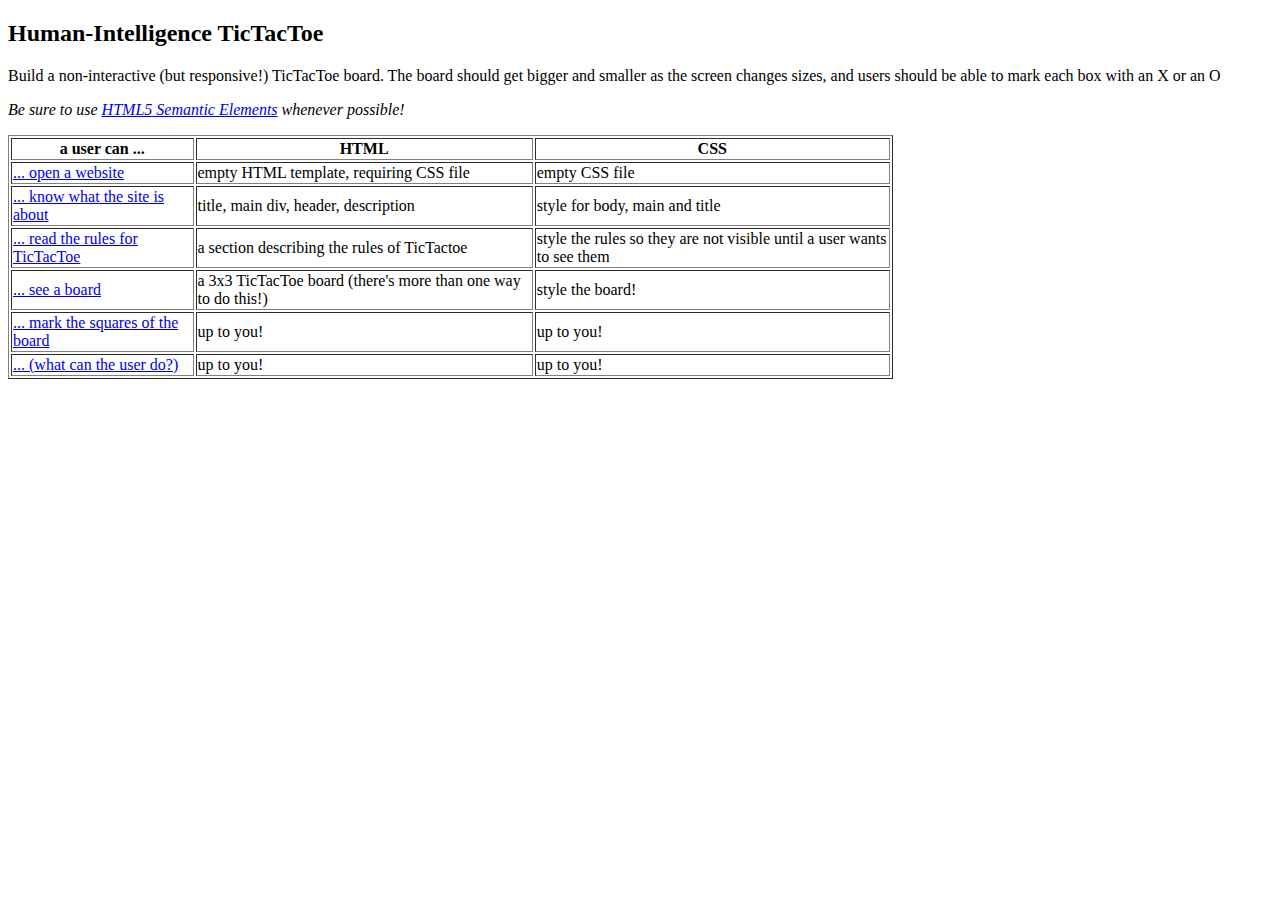
<file: homework/week-1-project/index.html>
<!doctype html>

<html lang="en">

<head>
  <meta charset="utf-8">

  <title>HTML/CSS Week 21Project Table</title>
</head>

<body>

  <h2>Human-Intelligence TicTacToe</h2>
  <p>
    Build a non-interactive (but responsive!) TicTacToe board. The board should get bigger and smaller as the screen
    changes sizes, and users should be able to mark each box with an X or an O
  </p>
  <p>
    <i>
      Be sure to use <a href="https://guide.freecodecamp.org/html/html5-semantic-elements/" target="_blank">HTML5
        Semantic Elements</a> whenever possible!
    </i>
  </p>

  <table width="70%" border="1">
    <thead>
      <tr>
        <th>a user can ...</th>
        <th>HTML</th>
        <th>CSS</th>
      </tr>
    </thead>
    <tbody>
      <tr>
        <td><a href="./0-blank-page-setup/index.html">... open a website</a> </td>
        <td>empty HTML template, requiring CSS file</td>
        <td>empty CSS file</td>
      </tr>
      <tr>
        <td><a href="./1-head-and-header/index.html">... know what the site is about</a></td>
        <td>title, main div, header, description</td>
        <td>style for body, main and title</td>
      </tr>
      <tr>
        <td><a href="./2-rules-of-the-game/index.html">... read the rules for TicTacToe</a></td>
        <td>a section describing the rules of TicTactoe</td>
        <td>style the rules so they are not visible until a user wants to see them</td>
      </tr>
      <tr>
        <td><a href="./3-unplayable-board/index.html">... see a board</a></td>
        <td>a 3x3 TicTacToe board (there's more than one way to do this!)</td>
        <td>style the board!</td>
      </tr>
      <tr>
        <td><a href="./4-playable-board/index.html">... mark the squares of the board</a></td>
        <td>up to you!</td>
        <td>up to you!</td>
      </tr>
      <tr>
        <td><a href="./5-up-to-you/index.html">... (what can the user do?)</a></td>
        <td>up to you!</td>
        <td>up to you!</td>
      </tr>
    <tbody>
  </table>
</body>

</html>
</file>
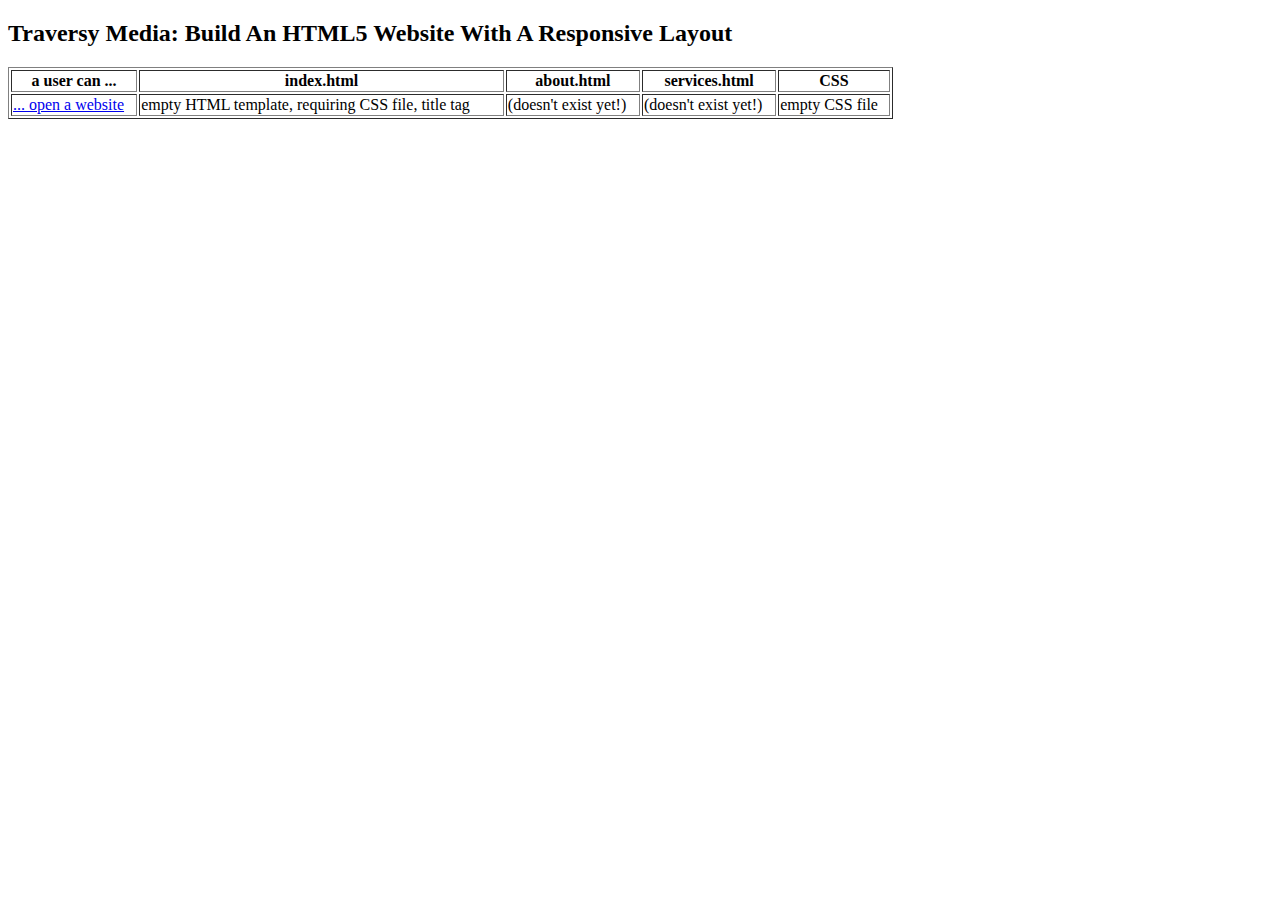
<file: homework/week-2-project/index.html>
<!doctype html>

<html lang="en">

<head>
  <meta charset="utf-8">

  <title>HTML/CSS Week 2 Project Table</title>
</head>

<body>
  <h2>Traversy Media: Build An HTML5 Website With A Responsive Layout</h2>
  <p>

  </p>


  <table width="70%" border="1">
    <thead>
      <tr>
        <th>a user can ...</th>
        <th>index.html</th>
        <th>about.html</th>
        <th>services.html</th>
        <th>CSS</th>
      </tr>
    </thead>
    <tbody>
      <tr>
        <td><a href="./0-blank-page-setup/index.html">... open a website</a> </td>
        <td>empty HTML template, requiring CSS file, title tag</td>
        <td>(doesn't exist yet!)</td>
        <td>(doesn't exist yet!)</td>
        <td>empty CSS file</td>
      </tr>
    <tbody>
  </table>
</body>

</html>
</file>
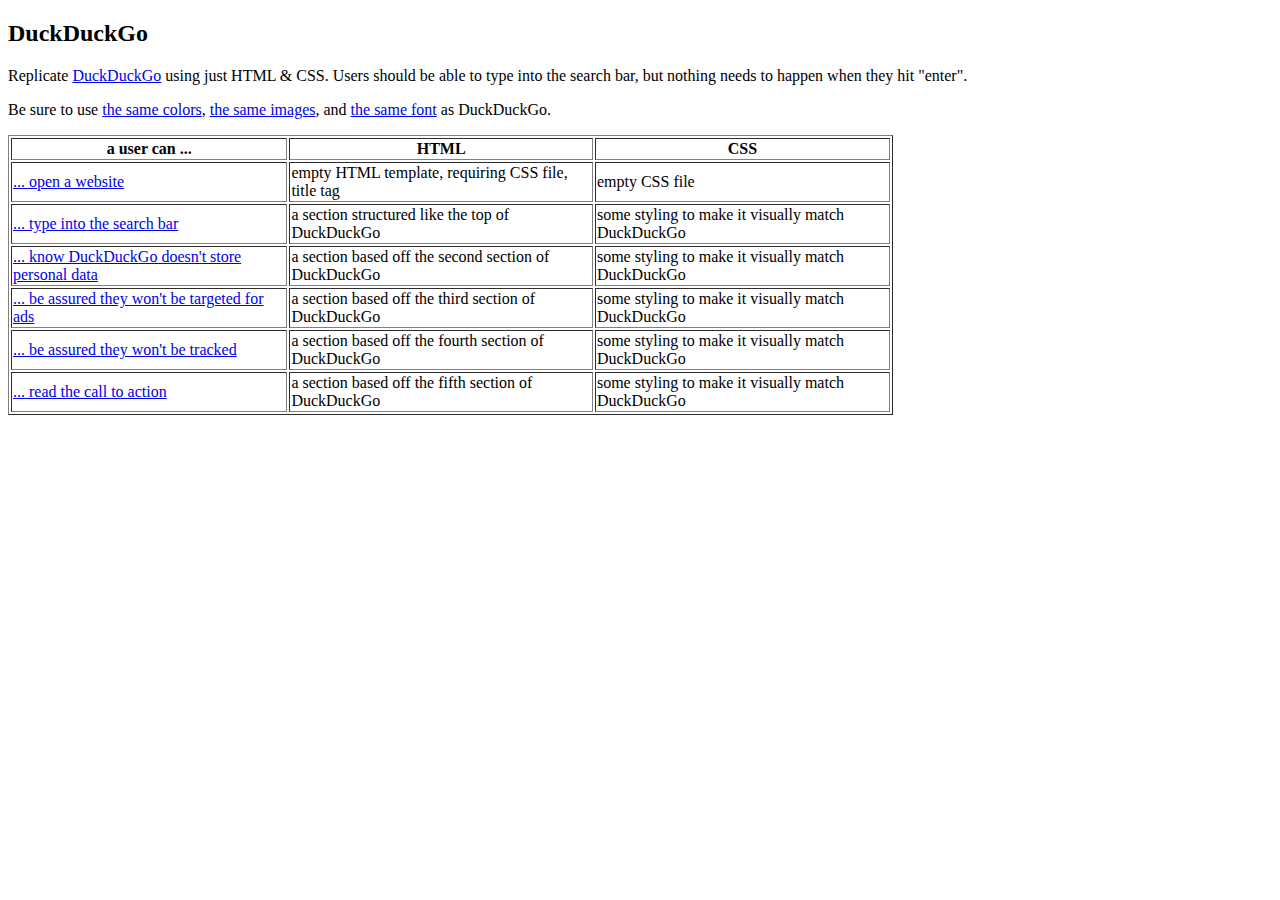
<file: homework/week-3-project/index.html>
<!doctype html>

<html lang="en">

<head>
  <meta charset="utf-8">

  <title>HTML/CSS Week 3 Project Table</title>
</head>

<body>
  <h2>DuckDuckGo</h2>
  <p>
    Replicate <a href="https://duckduckgo.com/" target="_blank">DuckDuckGo</a> using just HTML & CSS. Users should be
    able to type into the search bar, but nothing needs to happen when they hit "enter".</p>
  </p>

  <p> Be sure to use <a
      href="https://developer.mozilla.org/en-US/docs/Tools/Page_Inspector/How_to/Inspect_and_select_colors"
      target="_blank">the same colors</a>, <a href="https://www.lifewire.com/copy-image-web-address-url-1174175"
      target="_blank">the same images</a>, and <a
      href="https://wpshout.com/quick-guides/how-to-see-what-fonts-a-website-is-using/" target="_blank">the same
      font</a> as DuckDuckGo.
  </p>


  <table border="1" width="70%">
    <thead>
      <tr>
        <th>a user can ...</th>
        <th>HTML</th>
        <th>CSS</th>
      </tr>
    </thead>
    <tbody>
      <tr>
        <td><a href="./0-blank-page-setup/index.html">... open a website</a> </td>
        <td>empty HTML template, requiring CSS file, title tag</td>
        <td>empty CSS file</td>
      </tr>
      <tr>
        <td><a href="./1-first-section/index.html">... type into the search bar</a></td>
        <td>a section structured like the top of DuckDuckGo</td>
        <td>some styling to make it visually match DuckDuckGo</td>
      </tr>
      <tr>
        <td><a href="./1-second-section/index.html">... know DuckDuckGo doesn't store personal data</a></td>
        <td>a section based off the second section of DuckDuckGo</td>
        <td>some styling to make it visually match DuckDuckGo</td>
      </tr>
      <tr>
        <td><a href="./1-third-section/index.html">... be assured they won't be targeted for ads</a></td>
        <td>a section based off the third section of DuckDuckGo</td>
        <td>some styling to make it visually match DuckDuckGo</td>
      </tr>
      <tr>
        <td><a href="./1-fourth-section/index.html">... be assured they won't be tracked</a></td>
        <td>a section based off the fourth section of DuckDuckGo</td>
        <td>some styling to make it visually match DuckDuckGo</td>
      </tr>
      <tr>
        <td><a href="./1-fifth-section/index.html">... read the call to action</a></td>
        <td>a section based off the fifth section of DuckDuckGo</td>
        <td>some styling to make it visually match DuckDuckGo</td>
      </tr>
    <tbody>
  </table>
</body>

</html>
</file>
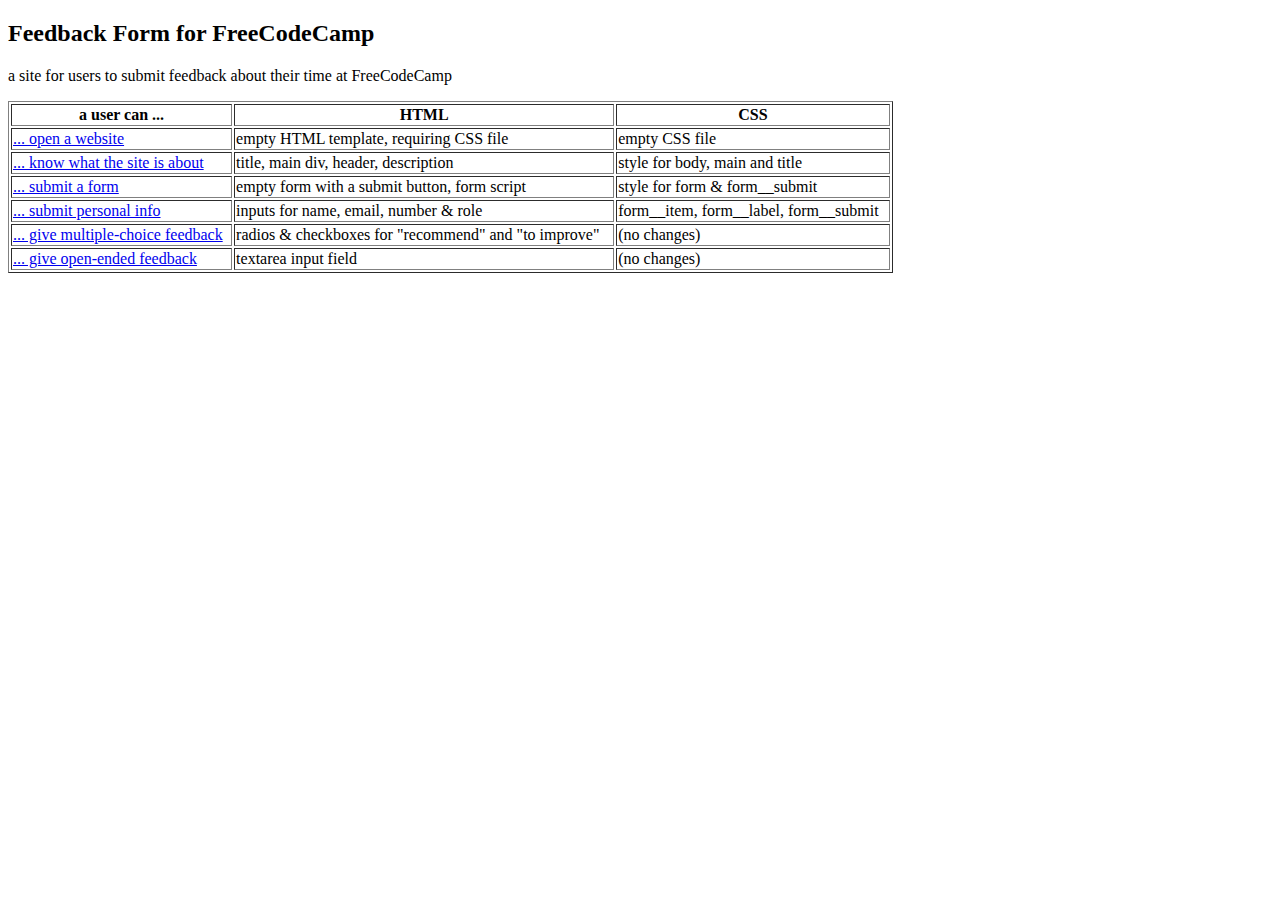
<file: study-code/example-project-feedback-form/index.html>
<!doctype html>

<html lang="en">

<head>
  <meta charset="utf-8">

  <title>HTML/CSS Demo Project Table</title>
</head>

<body>
  <h2>Feedback Form for FreeCodeCamp</h2>
  <p>a site for users to submit feedback about their time at FreeCodeCamp</p>

  <table width="70%" border="1">
    <thead>
      <tr>
        <th>a user can ...</th>
        <th>HTML</th>
        <th>CSS</th>
      </tr>
    </thead>
    <tbody>
      <tr>
        <td><a href="./0-blank-page-setup/index.html">... open a website</a> </td>
        <td>empty HTML template, requiring CSS file</td>
        <td>empty CSS file</td>
      </tr>
      <tr>
        <td><a href="./1-head-and-header/index.html">... know what the site is about</a></td>
        <td>title, main div, header, description</td>
        <td>style for body, main and title</td>
      </tr>
      <tr>
        <td><a href="./2-empty-form/index.html">... submit a form</a></td>
        <td>empty form with a submit button, form script</td>
        <td>style for form & form__submit</td>
      </tr>
      <tr>
        <td><a href="./3-personal-info/index.html">... submit personal info</a></td>
        <td>inputs for name, email, number & role</td>
        <td>form__item, form__label, form__submit</td>
      </tr>
      <tr>
        <td><a href="./4-multiple-choice-feedback/index.html">... give multiple-choice feedback</a></td>
        <td>radios & checkboxes for "recommend" and "to improve"</td>
        <td>(no changes)</td>
      </tr>
      <tr>
        <td><a href="./5-open-ended-feedback/index.html">... give open-ended feedback</a></td>
        <td>textarea input field</td>
        <td>(no changes)</td>
      </tr>
    <tbody>
  </table>
</body>


</html>
</file>
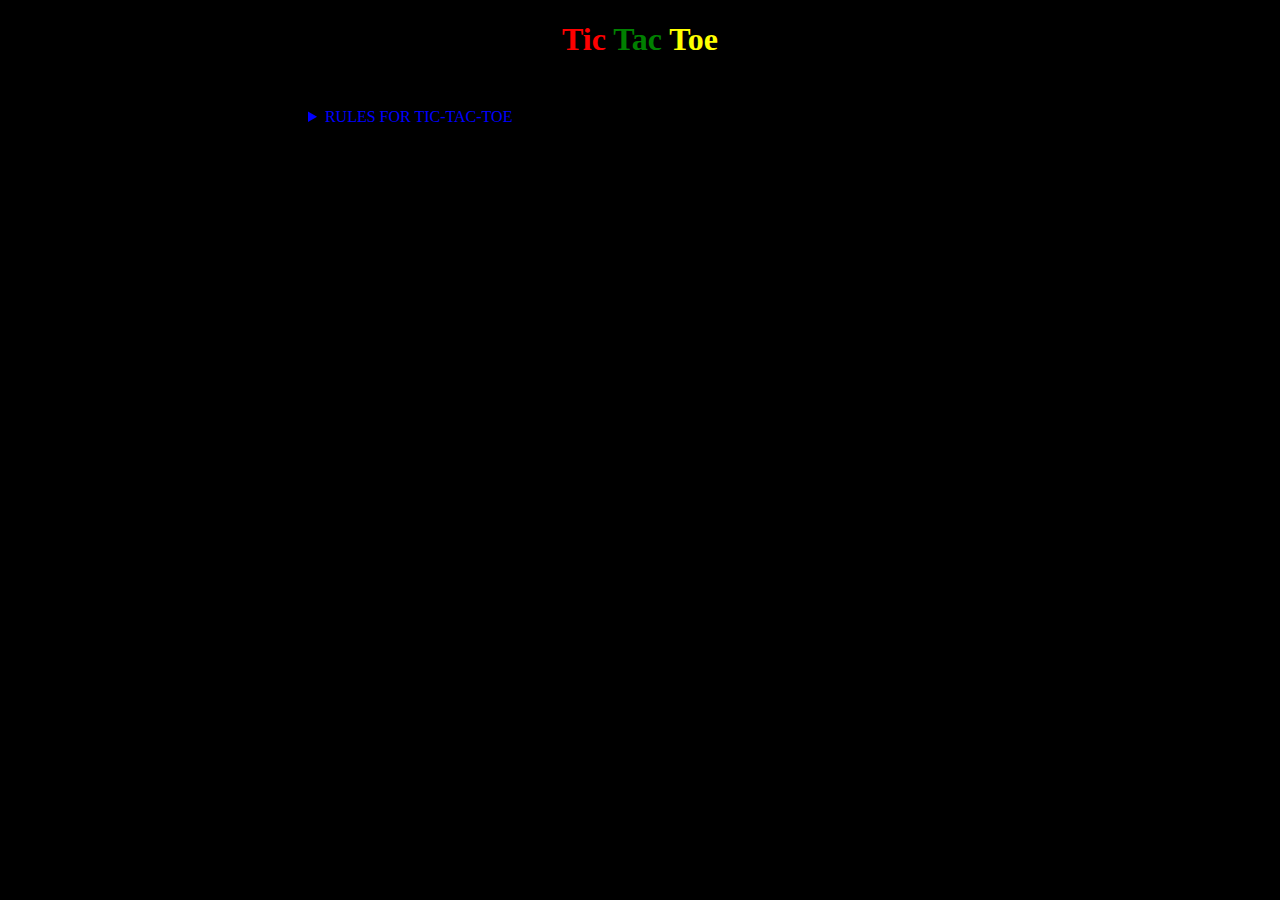
<file: homework/week-1-project/2-rules-of-the-game/index.html>
<!DOCTYPE html>
<html lang="en">

<head>
    <meta charset="UTF-8">
    <meta name="viewport" content="width=device-width, initial-scale=1.0">
    <meta http-equiv="X-UA-Compatible" content="ie=edge">
    <link rel="stylesheet" href="./style.css">
</head>

<body>
    <h1>
        <span style="color:Red">Tic</span>
        <span style="color:Green">Tac </span>
        <span style="color:Yellow">Toe </span>
    </h1>

    <details>
    
        <summary style="color:blue"> RULES FOR TIC-TAC-TOE</summary>
        <ol>
            <li style="color:purple"> The game is played on a grid that's 3 squares by 3 squares.</li>
            <li style="color:purple">You are X, your friend (or the computer in this case) is O. Players take turns putting
                their marks in empty squares.</li>
            <li style="color:purple">. The first player to get 3 of her marks in a row (up, down, across, or diagonally) is
                the winner.</li>
            <li style="color:purple">When all 9 squares are full, the game is over. If no player has 3 marks in a row, the
                game ends in a tie</li>
        </ol>
    
    </details>
</body>

</html>
</file>
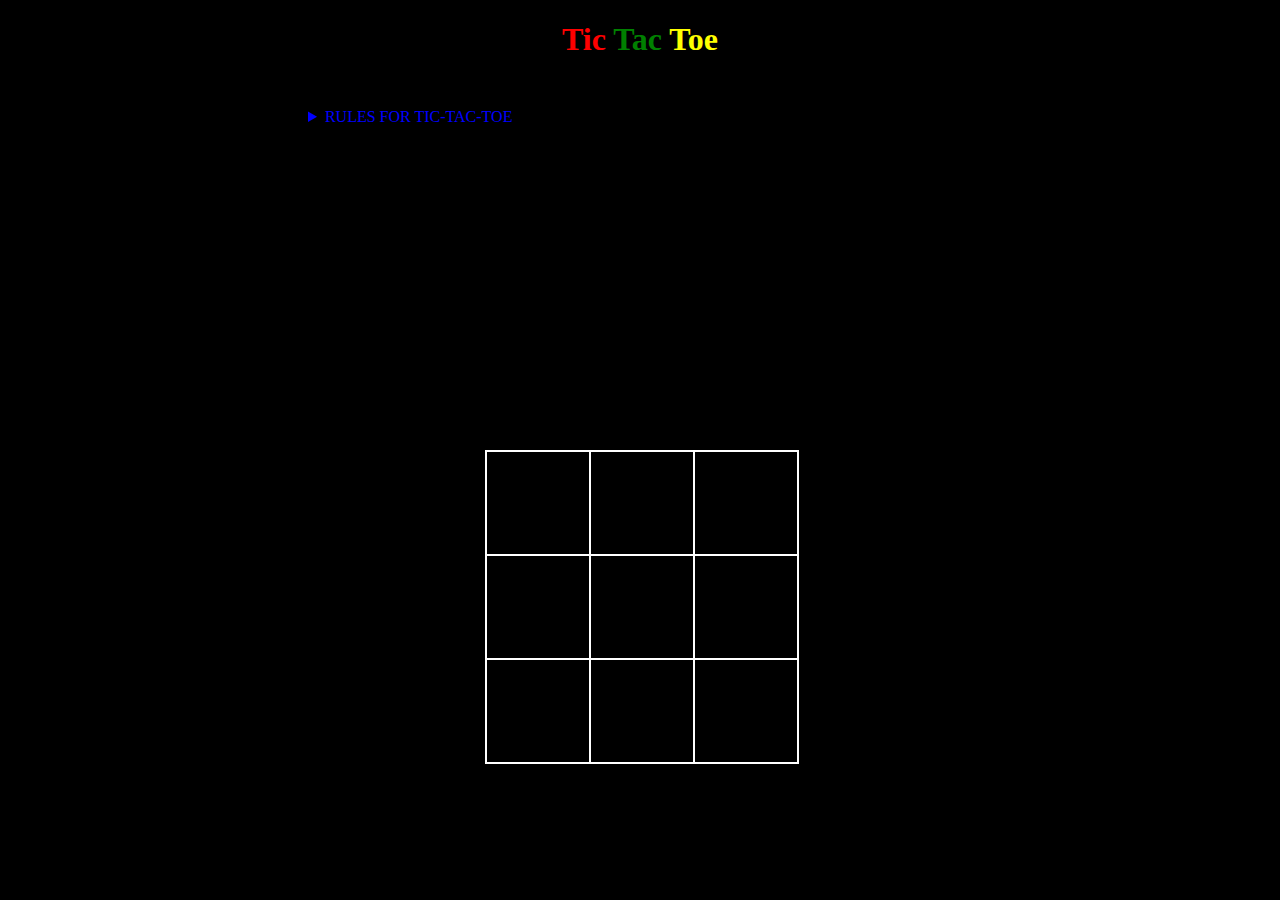
<file: homework/week-1-project/3-unplayable-board/index.html>
<!DOCTYPE html>
<html lang="en">

<head>
    <meta charset="UTF-8">
    <meta name="viewport" content="width=device-width, initial-scale=1.0">
    <meta http-equiv="X-UA-Compatible" content="ie=edge">
    <link rel="stylesheet" href="./style.css">
</head>

<body>
    <h1>
        <span style="color:Red">Tic</span>
        <span style="color:Green">Tac </span>
        <span style="color:Yellow">Toe </span>
    </h1>

    <details>

        <summary style="color:blue"> RULES FOR TIC-TAC-TOE</summary>
        <ol>
            <li style="color:purple"> The game is played on a grid that's 3 squares by 3 squares.</li>
            <li style="color:purple">You are X, your friend (or the computer in this case) is O. Players take turns
                putting
                their marks in empty squares.</li>
            <li style="color:purple">. The first player to get 3 of her marks in a row (up, down, across, or diagonally)
                is
                the winner.</li>
            <li style="color:purple">When all 9 squares are full, the game is over. If no player has 3 marks in a row,
                the
                game ends in a tie</li>
        </ol>

    </details>

    <table>
        <tr>
            <td></td>
            <td></td>
            <td></td>
        </tr>
        <tr>
            <td></td>
            <td></td>
            <td></td>
        </tr>
        <tr>
            <td></td>
            <td></td>
            <td></td>
        </tr>
    </table>
</body>

</html>
</file>
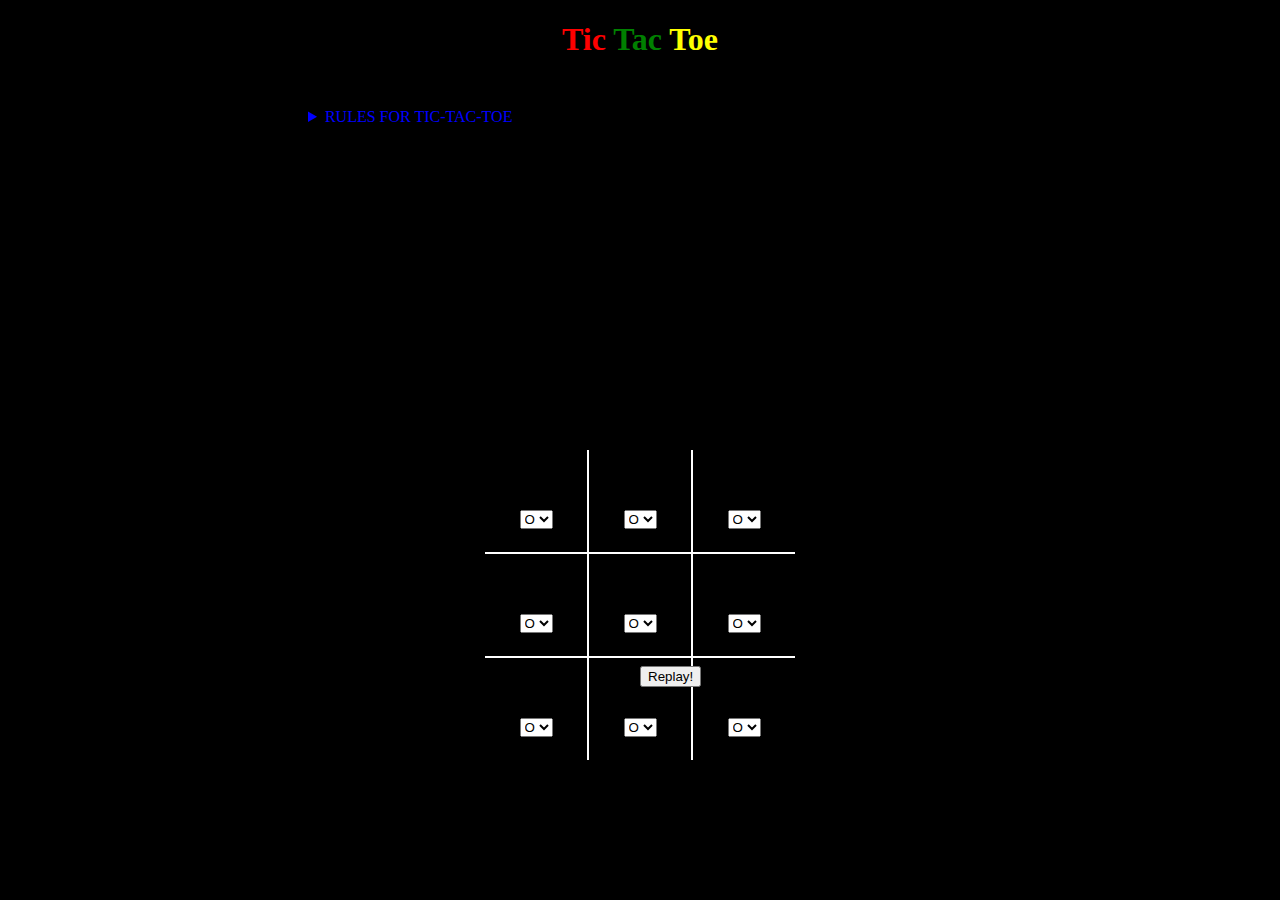
<file: homework/week-1-project/4-playable-board/index.html>
<!DOCTYPE html>
<html lang="en">

<head>
    <meta charset="UTF-8">
    <meta name="viewport" content="width=device-width, initial-scale=1.0">
    <meta http-equiv="X-UA-Compatible" content="ie=edge">
    <link rel="stylesheet" href="./style.css">
</head>

<body>
    <h1>
        <span style="color:Red">Tic</span>
        <span style="color:Green">Tac </span>
        <span style="color:Yellow">Toe </span>
    </h1>

    <details>

        <summary style="color:blue"> RULES FOR TIC-TAC-TOE</summary>
        <ol>
            <li style="color:purple"> The game is played on a grid that's 3 squares by 3 squares.</li>
            <li style="color:purple">You are X, your friend (or the computer in this case) is O. Players take turns
                putting
                their marks in empty squares.</li>
            <li style="color:purple">. The first player to get 3 of her marks in a row (up, down, across, or diagonally)
                is
                the winner.</li>
            <li style="color:purple">When all 9 squares are full, the game is over. If no player has 3 marks in a row,
                the
                game ends in a tie</li>
        </ol>

    </details>

    <table>
        <tr>
            <td>
                <select>
                    <option value="O">O</option>
                    <option value="X">X</option>
                </select>
            </td>
            <td>
                <select>
                    <option value="O">O</option>
                    <option value="X">X</option>
                </select>
            </td>
            <td>
                <select>
                    <option value="O">O</option>
                    <option value="X">X</option>
                </select>
            </td>
        </tr>
        <tr>
            <td>
                <select>
                    <option value="O">O</option>
                    <option value="X">X</option>
                </select>
            </td>
            <td>
                <select>
                    <option value="O">O</option>
                    <option value="X">X</option>
                </select>
            </td>
            <td>
                <select>
                    <option value="O">O</option>
                    <option value="X">X</option>
                </select>
            </td>
        </tr>
        <tr>
            <td>
                <select>
                    <option value="O">O</option>
                    <option value="X">X</option>
                </select>
            </td>
            <td>
                <select>
                    <option value="O">O</option>
                    <option value="X">X</option>
                </select>
            </td>
            <td>
                <select>
                    <option value="O">O</option>
                    <option value="X">X</option>
                </select>
            </td>
        </tr>
    </table>

    <button id="bu" type="button">Replay!</button>
</body>

</html>
</file>
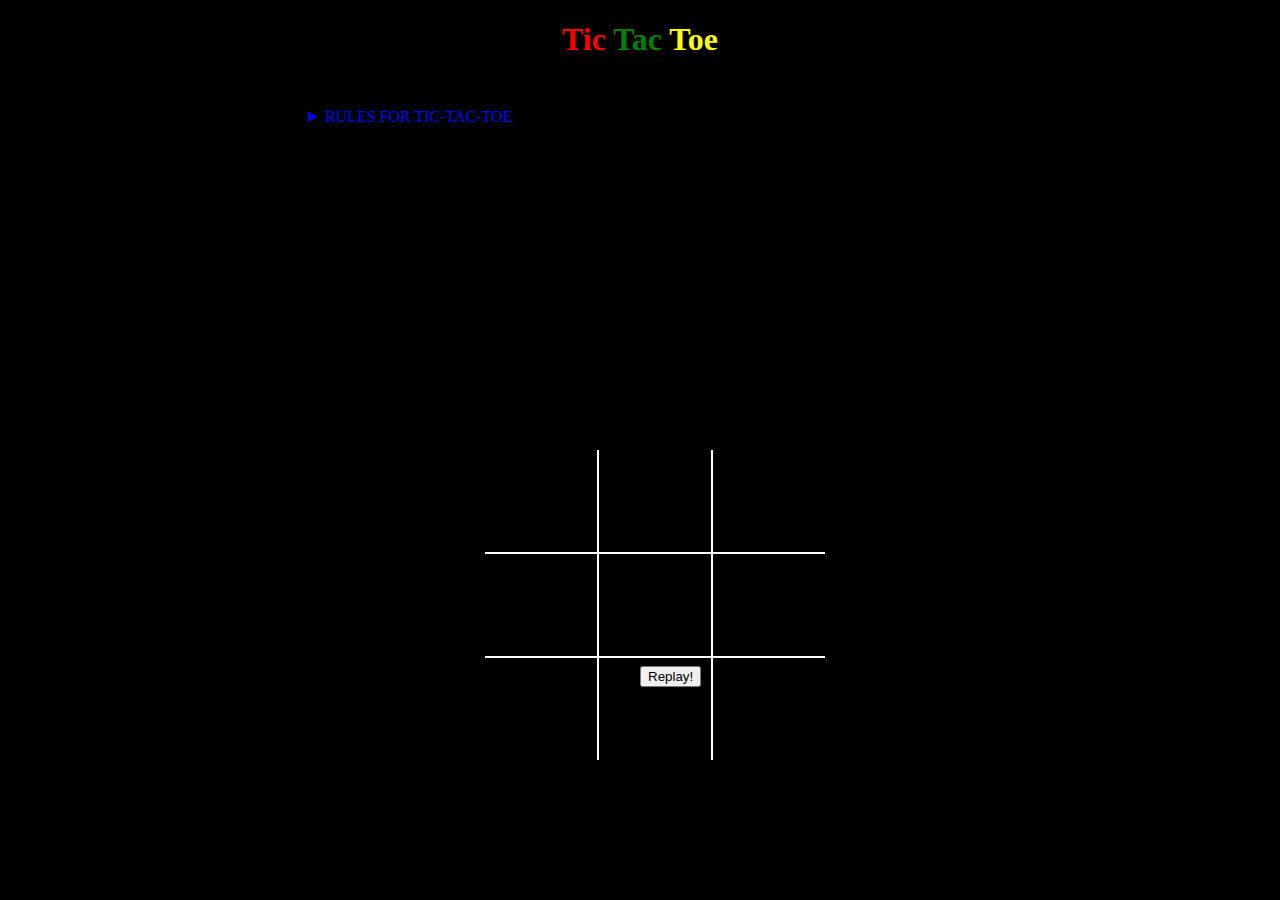
<file: homework/week-1-project/5-up-to-you/index.html>
<!DOCTYPE html>
<html lang="en">

<head>
    <meta charset="UTF-8">
    <meta name="viewport" content="width=device-width, initial-scale=1.0">
    <meta http-equiv="X-UA-Compatible" content="ie=edge">
    <link rel="stylesheet" href="./style.css">
</head>

<body>
    <h1>
        <span style="color:Red">Tic</span>
        <span style="color:Green">Tac </span>
        <span style="color:Yellow">Toe </span>
    </h1>

    <details>

        <summary style="color:blue"> RULES FOR TIC-TAC-TOE</summary>
        <ol>
            <li style="color:purple"> The game is played on a grid that's 3 squares by 3 squares.</li>
            <li style="color:purple">You are X, your friend (or the computer in this case) is O. Players take turns
                putting
                their marks in empty squares.</li>
            <li style="color:purple">. The first player to get 3 of her marks in a row (up, down, across, or diagonally)
                is
                the winner.</li>
            <li style="color:purple">When all 9 squares are full, the game is over. If no player has 3 marks in a row,
                the
                game ends in a tie</li>
        </ol>

    </details>

    <table>
        <tr>
            <td>
                <select onchange="this.className=this.options[this.selectedIndex].className" class="No">
                    <option class="No"></option>
                    <option class="O" value="O">O</option>
                    <option class="X" value="X">X</option>
                </select>
            </td>
            <td>
                <select onchange="this.className=this.options[this.selectedIndex].className" class="No">
                    <option class="No"></option>
                    <option class="O" value="O">O</option>
                    <option class="X" value="X">X</option>
                </select>
            </td>
            <td>
                <select onchange="this.className=this.options[this.selectedIndex].className" class="No">
                    <option class="No"></option>
                    <option class="O" value="O">O</option>
                    <option class="X" value="X">X</option>
                </select>
            </td>
        </tr>
        <tr>
            <td>
                <select onchange="this.className=this.options[this.selectedIndex].className" class="No">
                    <option class="No"></option>
                    <option class="O" value="O">O</option>
                    <option class="X" value="X">X</option>
                </select>
            </td>
            <td>
                <select onchange="this.className=this.options[this.selectedIndex].className" class="No">
                    <option class="No"></option>
                    <option class="O" value="O">O</option>
                    <option class="X" value="X">X</option>
                </select>
            </td>
            <td>
                <select onchange="this.className=this.options[this.selectedIndex].className" class="No">
                    <option class="No"></option>
                    <option class="O" value="O">O</option>
                    <option class="X" value="X">X</option>
                </select>
            </td>
        </tr>
        <tr>
            <td>
                <select onchange="this.className=this.options[this.selectedIndex].className" class="No">
                    <option class="No"></option>
                    <option class="O" value="O">O</option>
                    <option class="X" value="X">X</option>
                </select>
            </td>
            <td>
                <select onchange="this.className=this.options[this.selectedIndex].className" class="No">
                    <option class="No"></option>
                    <option class="O" value="O">O</option>
                    <option class="X" value="X">X</option>
                </select>
            </td>
            <td>
                <select onchange="this.className=this.options[this.selectedIndex].className" class="No">
                    <option class="No"></option>
                    <option class="O" value="O">O</option>
                    <option class="X" value="X">X</option>
                </select>
            </td>
        </tr>
    </table>

    <button id="bu" type="button">Replay!</button>
</body>

</html>
</file>
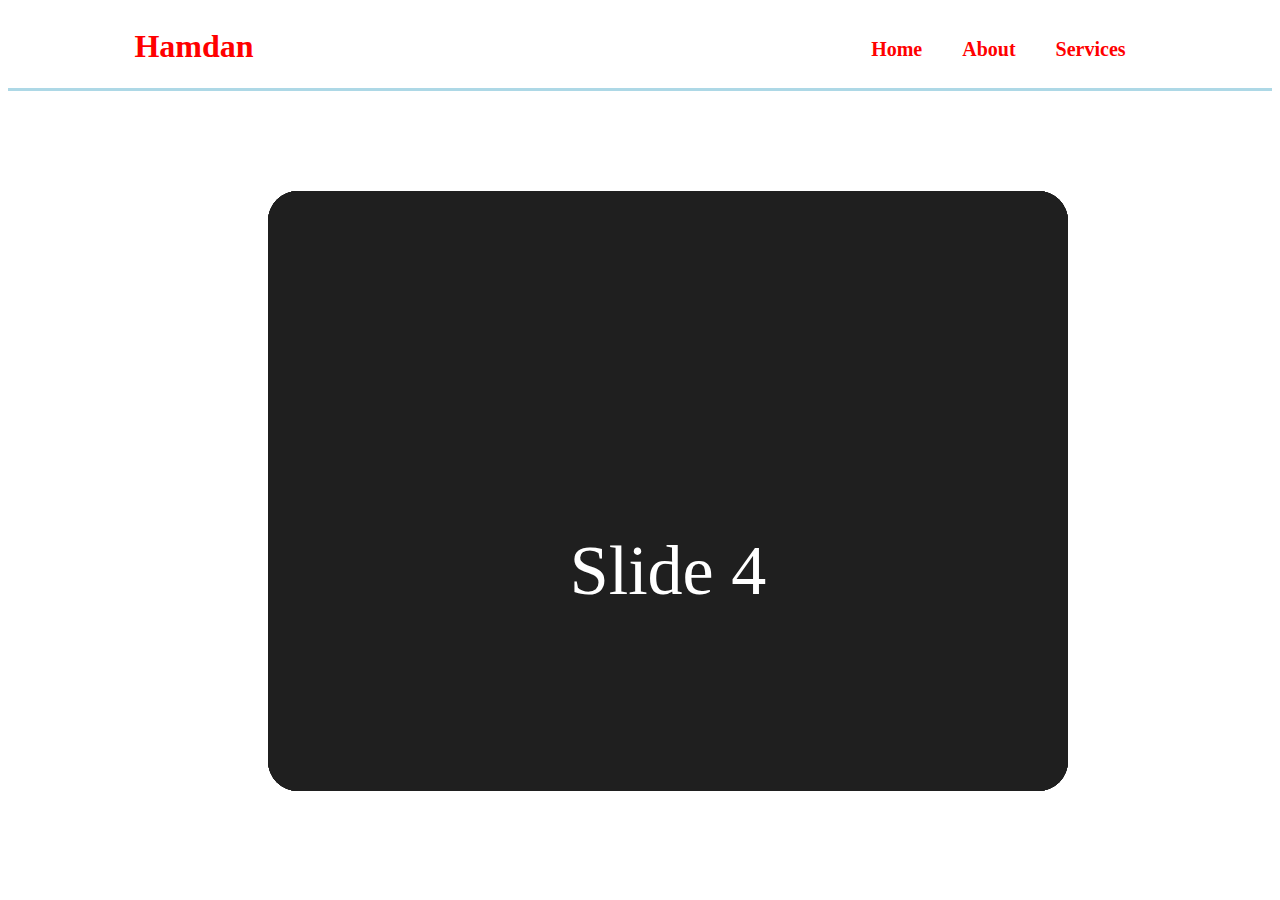
<file: homework/week-2-project/2-section-page-setup/index.html>
<!DOCTYPE html>
<html lang="en">

<head>
  <meta charset="UTF-8">
  <meta name="viewport" content="width=device-width">
  <meta name="description" content="affordable and professional web desgin">
  <meta name="author" content="Hamdan.91">
  <title>Hamdan Web Diesgn | Welcome...!</title>
  <meta http-equiv="X-UA-Compatible" content="ie=edge">
  <link rel="stylesheet" href="./style.css">
</head>

<body>
  <!-- 1-Header-Page-Setup -->
  <header>
    <div class="container">
      <div id="branding">
        <h1><span class="H">Hamdan</span>'s Blog</h1>
      </div>
      <nav>
        <ul>
          <li class="H"><a href="index.html">Home</a></li>
          <li class="H"><a href="about.html">About</a></li>
          <li class="H"><a href="services.html">Services</a></li>
        </ul>
      </nav>
    </div>
  </header>
  <!-- 2-Section-Page-Setup -->
  <slider>
    <slide>
      <p>Slide 1</p>
    </slide>
    <slide>
      <p>Slide 2</p>
    </slide>
    <slide>
      <p>Slide 3</p>
    </slide>
    <slide>
      <p>Slide 4</p>
    </slide>
  </slider>

</body>

</html>
</file>
<file: homework/week-1-project/2-rules-of-the-game/style.css>
body{
    background-color: black; 
    }

h1{
    text-align: center;
  }
  details{
    position: relative;
    margin-left: 300px;
    margin-top: 50px;
    color: white;
  width: 50%;
}

details summary:hover{
  background:yellow;
}
</file>
<file: homework/week-1-project/3-unplayable-board/style.css>
body{
    background-color: black; 
    }

h1{
    text-align: center;
  }
  details{
    position: relative;
    margin-left: 300px;
    margin-top: 50px;
    color: white;
  width: 50%;
}

details summary:hover{
  background:yellow;
}

table {
    border-collapse: collapse;
    position: absolute;
    left: 50%;
    margin-left: -155px;
    top: 50%;  
       }
       
td {
    border: 2px solid white;
    height: 100px;
    width: 100px;
    text-align: center;
    vertical-align: middle;
    font-size: 70px;
    cursor: pointer;
    }
</file>
<file: homework/week-1-project/4-playable-board/style.css>
body{
    background-color: black; 
    }

h1{
    text-align: center;
  }
  details{
    position: relative;
    margin-left: 300px;
    margin-top: 50px;
    color: white;
  width: 50%;
}

details summary:hover{
  background:yellow;
}

table {
    border-collapse: collapse;
    position: absolute;
    left: 50%;
    margin-left: -155px;
    top: 50%;  
       }
       
td {
    border: 2px solid white;
    height: 100px;
    width: 100px;
    text-align: center;
    vertical-align: middle;
    font-size: 70px;
    cursor: pointer;
    }
    table tr:first-child td { 
    border-top: 0;
}

table tr:last-child td { 
    border-bottom: 0;
  
}
table tr td:first-child { 
    border-left: 0;
}

table tr td:last-child { 
    border-right: 0;
}
table tr td:hover{
    background:gray;
}
#bu{
    position: relative;
    margin-top: 540px;
    margin-left: 50%;
    text-align: center;
}
</file>
<file: homework/week-1-project/5-up-to-you/style.css>
body{
    background-color: black; 
    }

h1{
    text-align: center;
  }
  details{
    position: relative;
    margin-left: 300px;
    margin-top: 50px;
    color: white;
  width: 50%;
}

details summary:hover{
  background:yellow;
}

table {
    border-collapse: collapse;
    position: absolute;
    left: 50%;
    margin-left: -155px;
    top: 50%;  
       }
       
td {
    border: 2px solid white;
    height: 100px;
    width: 100px;
    text-align: center;
    vertical-align: middle;
    font-size: 70px;
    cursor: pointer;
    }
    table tr:first-child td { 
    border-top: 0;
}

table tr:last-child td { 
    border-bottom: 0;
  
}
table tr td:first-child { 
    border-left: 0;
}

table tr td:last-child { 
    border-right: 0;
}
table tr td:hover{
    background:gray;
}
#bu{
    position: relative;
    margin-top: 540px;
    margin-left: 50%;
    text-align: center;
}

  
select{
  position:relative;
  width: 100px;
  height: 70px;
  font-size:50px;
  margin-right:10px;
  border:0;
  padding-left:23px;
}

.O {
  color:yellow;
  background-color:red;
}
.X{
    color:Red;
    background-color:yellow;
}
.No {
  background-color:black;
}
::selection {
  color: white;
  background: yellow;
}
</file>
<file: homework/week-2-project/2-section-page-setup/style.css>
body{
  background-image:url(https://cdn.glitch.com/bc6c8fd1-4494-441e-a376-8cf85bf7af8c%2FPNdu945m0CddESnsOxpEBw_store_banner_image.jpeg?v=1569466719310);
  background-size:25%;
}


/* 1-Header-Page-Setup */
.container{
width:80%;
margin:auto;
overflow: hidden;
  
}
header{
    background-image:url(https://cdn.glitch.com/bc6c8fd1-4494-441e-a376-8cf85bf7af8c%2Fbokeh-azul-abstracto-fondo-negro_53476-59.jpg?v=1569468198009);
    background-size:20%;
    padding-top: 20px;
    color:white;
    min-height: 60px;
    border-bottom:lightblue 3px solid;
    font-family: serif;
}

header a{
  font-family: serif;
  color:white;
  text-decoration:none;
  text-transform:capitalize;
  font-size: 20px;

}

header ul{
  margin:0;
  padding:0;
}

header li{
  float: left;
  display:inline;
  padding: 0 20px 0 20px;
}
header #branding{
  float:left;
}
header #branding h1{
  margin:0;
}
header nav{
  float:right;
  margin-top:10px;
} 
header .H,header .H a{
  color:Red;
  font-weight:bold;
}
header a:hover{
  color:purple;
  font-weight:bold;
  opacity: 0.8;
}
/* 2-Section-Page-Setup */
slider {
 display: block;
 width: 800px;
 height: 600px;
 background-color: #1f1f1f;
 overflow: hidden;
 position: absolute;
 margin-left:260px;
  margin-top:100px;
  border-radius: 30px;
}

slider > * {
 position: absolute;
 display: block;
 width: 100%;
 height: 100%;
 background: #1f1f1f;
 animation: slide 12s infinite;
 overflow: hidden;

}

slide:nth-child(1){
 left: 0%;
 animation-delay: -1s;
 background-image: url(https://cdn.glitch.com/bc6c8fd1-4494-441e-a376-8cf85bf7af8c%2Fsecc3.jpg?v=1569461223640);
 background-size: cover;
 background-position: center;
}

slide:nth-child(2){
 animation-delay: 2s;
 background-image: url(https://cdn.glitch.com/bc6c8fd1-4494-441e-a376-8cf85bf7af8c%2Fsecc1.jpg?v=1569461213677);
 background-size: cover;
 background-position: center;
}

slide:nth-child(3){
 animation-delay: 5s;
 background-image: url(https://cdn.glitch.com/bc6c8fd1-4494-441e-a376-8cf85bf7af8c%2Fsecc2.jpg?v=1569461219683);
 background-size: cover;
 background-position: center;
}

slide:nth-child(4){
 left: 0%;
 animation-delay: 8s;
 background-image: url(https://cdn.glitch.com/bc6c8fd1-4494-441e-a376-8cf85bf7af8c%2F11.jpg?v=1569464918738);
 background-size: cover;
 background-position: center;
}

slide p {
 font-family: Comfortaa;
 font-size: 70px;
 text-align: center;
 display: inline-block;
 width: 100%;
 margin-top: 340px;
 color: #fff;
}

@keyframes slide {
 0% { left: 100%; width: 100%; }
 5% { left: 0%; }
 25% { left: 0%; }
 30% { left: -100%; width: 100%; }
 30.0001% { left: -100%; width: 0%; }
 100% { left: 100%; width: 0%; }
}
</file>
